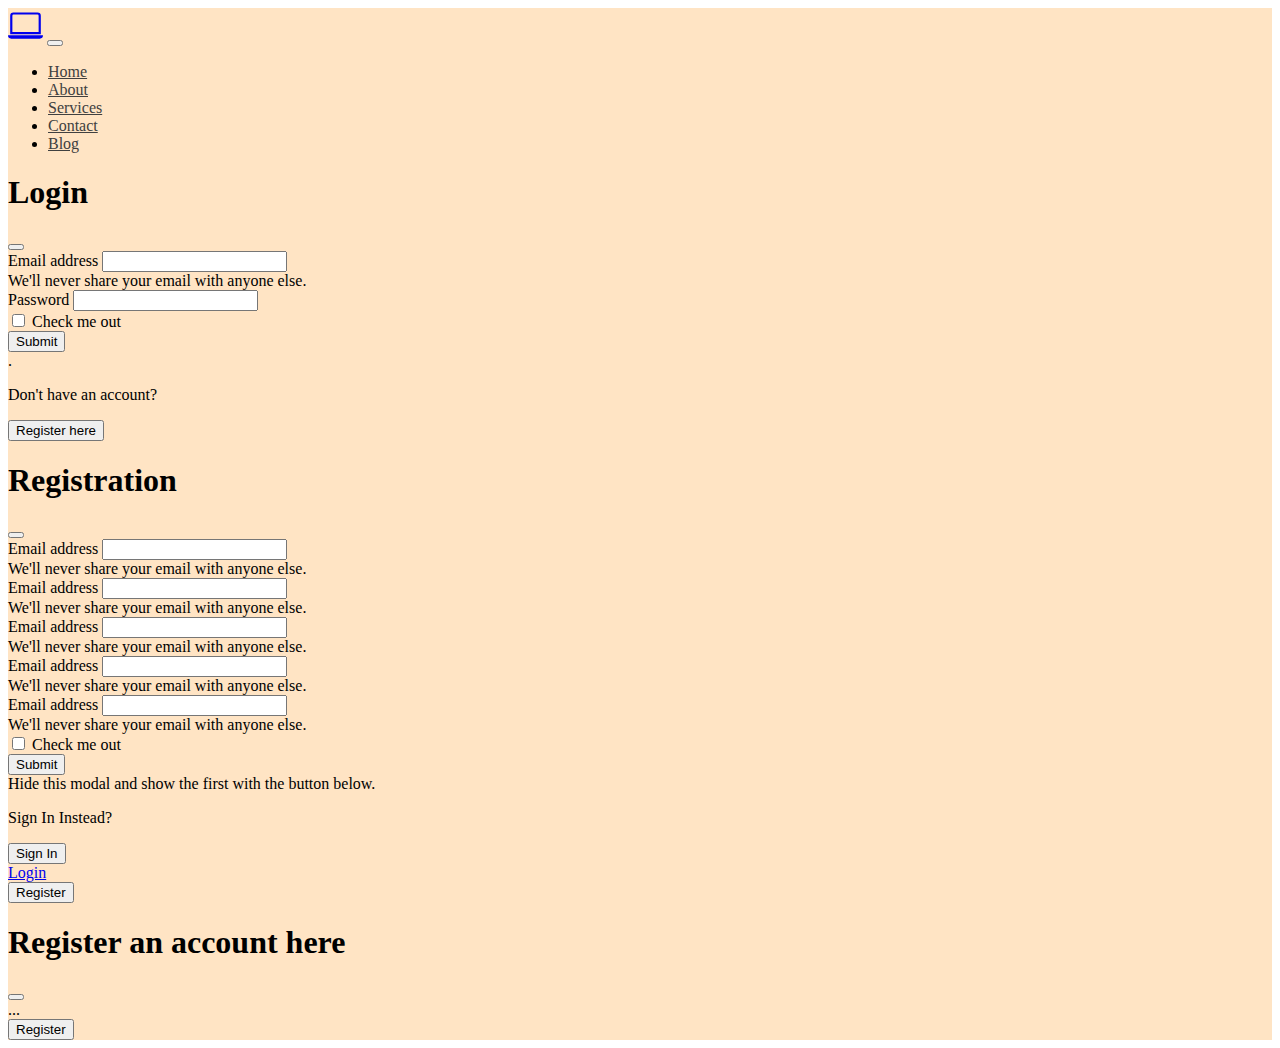
<file: index.html>
<!DOCTYPE html>
<html lang="en">
<head>
    <meta charset="UTF-8">
    <meta http-equiv="X-UA-Compatible" content="IE=edge">
    <meta name="viewport" content="width=device-width, initial-scale=1.0">
    <title>Document</title>
    <link rel="stylesheet" href="index.css">
    <!-- CSS only -->
    <link href="https://cdn.jsdelivr.net/npm/bootstrap@5.2.2/dist/css/bootstrap.min.css" rel="stylesheet" integrity="sha384-Zenh87qX5JnK2Jl0vWa8Ck2rdkQ2Bzep5IDxbcnCeuOxjzrPF/et3URy9Bv1WTRi" crossorigin="anonymous">
    <!-- JavaScript Bundle with Popper -->
   <script src="https://cdn.jsdelivr.net/npm/bootstrap@5.2.2/dist/js/bootstrap.bundle.min.js" integrity="sha384-OERcA2EqjJCMA+/3y+gxIOqMEjwtxJY7qPCqsdltbNJuaOe923+mo//f6V8Qbsw3" crossorigin="anonymous"></script>
   <link rel="stylesheet" href="https://cdn.jsdelivr.net/npm/bootstrap-icons@1.9.1/font/bootstrap-icons.css">

</head>
<body>
    <!-- Nav bar starts here-->
    <section>
        <!-- navbar -->
        <nav class="navbar navbar-expand-lg">
            <div class="container-fluid">
                <!-- icon on the next line-->
                <a class="navbar-brand" href="#"><svg xmlns="http://www.w3.org/2000/svg" width="35" height="35" fill="currentColor" class="bi bi-laptop" viewBox="0 0 16 16">
                    <path d="M13.5 3a.5.5 0 0 1 .5.5V11H2V3.5a.5.5 0 0 1 .5-.5h11zm-11-1A1.5 1.5 0 0 0 1 3.5V12h14V3.5A1.5 1.5 0 0 0 13.5 2h-11zM0 12.5h16a1.5 1.5 0 0 1-1.5 1.5h-13A1.5 1.5 0 0 1 0 12.5z"/>
                  </svg></a>
                <button class="navbar-toggler" type="button" data-bs-toggle="collapse" data-bs-target="#navbarSupportedContent" aria-controls="navbarSupportedContent" aria-expanded="false" aria-label="Toggle navigation">
                <span class="navbar-toggler-icon"></span>
                </button>
                <div class="collapse navbar-collapse" id="navbarSupportedContent">
                <ul class="navbar-nav me-auto mb-2 mb-lg-0">
                    <li class="nav-item">
                    <a class="nav-link active" aria-current="page" href="JOIE.html" >Home</a>
                    </li>
                    <li class="nav-item">
                    <a class="nav-link" href="About.html">About</a>
                    </li>
                    <li class="nav-item">
                    <a class="nav-link" href="Services.html">Services</a>
                    </li>
                    <li class="nav-item">
                    <a class="nav-link" href="Contact.html">Contact</a>
                    </li>
                    <li class="nav-item">
                    <a class="nav-link" href="Blog.html">Blog</a>
                    </li>
                </ul>
                <!--buttons are below this line-->
                    <!-- buttons arent the same size, use external css to customise -->

                <section>
                    <!-- modals are added below this line: "Toggle between modals feature on bootstrap"-->
                    <!--login modal-->
                    <div class="modal fade" id="exampleModalToggle" aria-hidden="true" aria-labelledby="exampleModalToggleLabel" tabindex="-1">
                        <div class="modal-dialog modal-dialog-centered">
                          <div class="modal-content">
                            <div class="modal-header">
                              <h1 class="modal-title fs-5" id="exampleModalToggleLabel">Login</h1>
                              <button type="button" class="btn-close" data-bs-dismiss="modal" aria-label="Close"></button>
                            </div>
                            <div class="modal-body">
                                <form>
                                    <div class="mb-3">
                                      <label for="exampleInputEmail1" class="form-label">Email address</label>
                                      <input type="email" class="form-control" id="exampleInputEmail1" aria-describedby="emailHelp">
                                      <div id="emailHelp" class="form-text">We'll never share your email with anyone else.</div>
                                    </div>
                                    <div class="mb-3">
                                      <label for="exampleInputPassword1" class="form-label">Password</label>
                                      <input type="password" class="form-control" id="exampleInputPassword1">
                                    </div>
                                    <div class="mb-3 form-check">
                                      <input type="checkbox" class="form-check-input" id="exampleCheck1">
                                      <label class="form-check-label" for="exampleCheck1">Check me out</label>
                                    </div>
                                    <button type="submit" class="btn btn-primary">Submit</button>
                                </form>.
                            </div>
                            <div class="modal-footer">
                                <p class="text-muted">Don't have an account? </p>
                              <button class="btn btn-primary" data-bs-target="#exampleModalToggle2" data-bs-toggle="modal"> Register here </button>
                            </div>
                          </div>
                        </div>
                      </div>
                      <!-- start of the Login -> registration phase of the modal 1 -->
                      <div class="modal fade" id="exampleModalToggle2" aria-hidden="true" aria-labelledby="exampleModalToggleLabel2" tabindex="-1">
                        <div class="modal-dialog modal-dialog-centered">
                          <div class="modal-content">
                            <div class="modal-header">
                              <h1 class="modal-title fs-5" id="exampleModalToggleLabel2">Registration</h1>
                              <button type="button" class="btn-close" data-bs-dismiss="modal" aria-label="Close"></button>
                            </div>
                            <div class="modal-body">
                                
                                
                        <!--form goes here-->
                            <div class="container text-center">
                                <div class="row">
                                    <div class="col">
                                        <!--input first name and last name -->
                                        <form>
                                            <div class="mb-3">
                                              <label for="exampleInputEmail1" class="form-label">Email address</label>
                                              <input type="email" class="form-control" id="exampleInputEmail1" aria-describedby="emailHelp">
                                              <div id="emailHelp" class="form-text">We'll never share your email with anyone else.</div>
                                            </div>
                                        </form>
                                    </div>
                                    <div class="col">
                                        <form>
                                            <div class="mb-3">
                                              <label for="exampleInputEmail1" class="form-label">Email address</label>
                                              <input type="email" class="form-control" id="exampleInputEmail1" aria-describedby="emailHelp">
                                              <div id="emailHelp" class="form-text">We'll never share your email with anyone else.</div>
                                            </div>
                                        </form>
                                    </div>
                                </div>
                                <div class="row">
                                    <!-- input email address/username -->
                                    <div class="col">
                                        <form>
                                            <div class="mb-3">
                                              <label for="exampleInputEmail1" class="form-label">Email address</label>
                                              <input type="email" class="form-control" id="exampleInputEmail1" aria-describedby="emailHelp">
                                              <div id="emailHelp" class="form-text">We'll never share your email with anyone else.</div>
                                            </div>
                                    </div>
                                </div>
                                <div class="row">
                                    <div class="col">
                                        <form>
                                            <div class="mb-3">
                                              <label for="exampleInputEmail1" class="form-label">Email address</label>
                                              <input type="email" class="form-control" id="exampleInputEmail1" aria-describedby="emailHelp">
                                              <div id="emailHelp" class="form-text">We'll never share your email with anyone else.</div>
                                            </div>
                                        </form>
                                    </div>
                                    <div class="col">
                                        <form>
                                            <div class="mb-3">
                                              <label for="exampleInputEmail1" class="form-label">Email address</label>
                                              <input type="email" class="form-control" id="exampleInputEmail1" aria-describedby="emailHelp">
                                              <div id="emailHelp" class="form-text">We'll never share your email with anyone else.</div>
                                            </div>
                                        </form>
                                    </div>
                                </div>
                                <div class="row">
                                    <div class="col">
                                        <div class="mb-3 form-check">
                                            <input type="checkbox" class="form-check-input" id="exampleCheck1">
                                            <label class="form-check-label" for="exampleCheck1">Check me out</label>
            
                                          </div>
                                          <button type="submit" class="btn btn-primary">Submit</button>
                                          
                                    </div>
                                </div>
                            </div>
                              Hide this modal and show the first with the button below.
                            </div>
                            <div class="modal-footer">
                                <p class="text-muted"> Sign In Instead? </p>
                              <button class="btn btn-primary" data-bs-target="#exampleModalToggle2" data-bs-toggle="modal"> Sign In  </button>
                            </div>
                          </div>
                        </div>
                      </div>
                      <a class="btn btn-primary me-3" data-bs-toggle="modal" href="#exampleModalToggle" role="button"> Login </a>
                    </div>
                    
                   <!-- Button trigger modal for register -->
                    <button type="button" class="btn btn-primary" data-bs-toggle="modal" data-bs-target="#staticBackdrop">
                        Register
                    </button>
                    
                    <!-- Modal -->
                    <div class="modal fade" id="staticBackdrop" data-bs-backdrop="static" data-bs-keyboard="false" tabindex="-1" aria-labelledby="staticBackdropLabel" aria-hidden="true">
                        <div class="modal-dialog modal-dialog-centered">
                        <div class="modal-content">
                            <div class="modal-header">
                            <h1 class="modal-title fs-5" id="staticBackdropLabel">Register an account here </h1>
                            <button type="button" class="btn-close" data-bs-dismiss="modal" aria-label="Close"></button>
                            </div>
                            <div class="modal-body">
                            ...



                            
                            </div>
                            <div class="modal-footer">
                            <button type="button" class="btn btn-primary" type="submit">Register</button>
                            </div>
                        </div>
                        </div>
                    </div>
                </section>
                
                
            </div>
        </nav>
    </section>

    
</body>
</html>
</file>
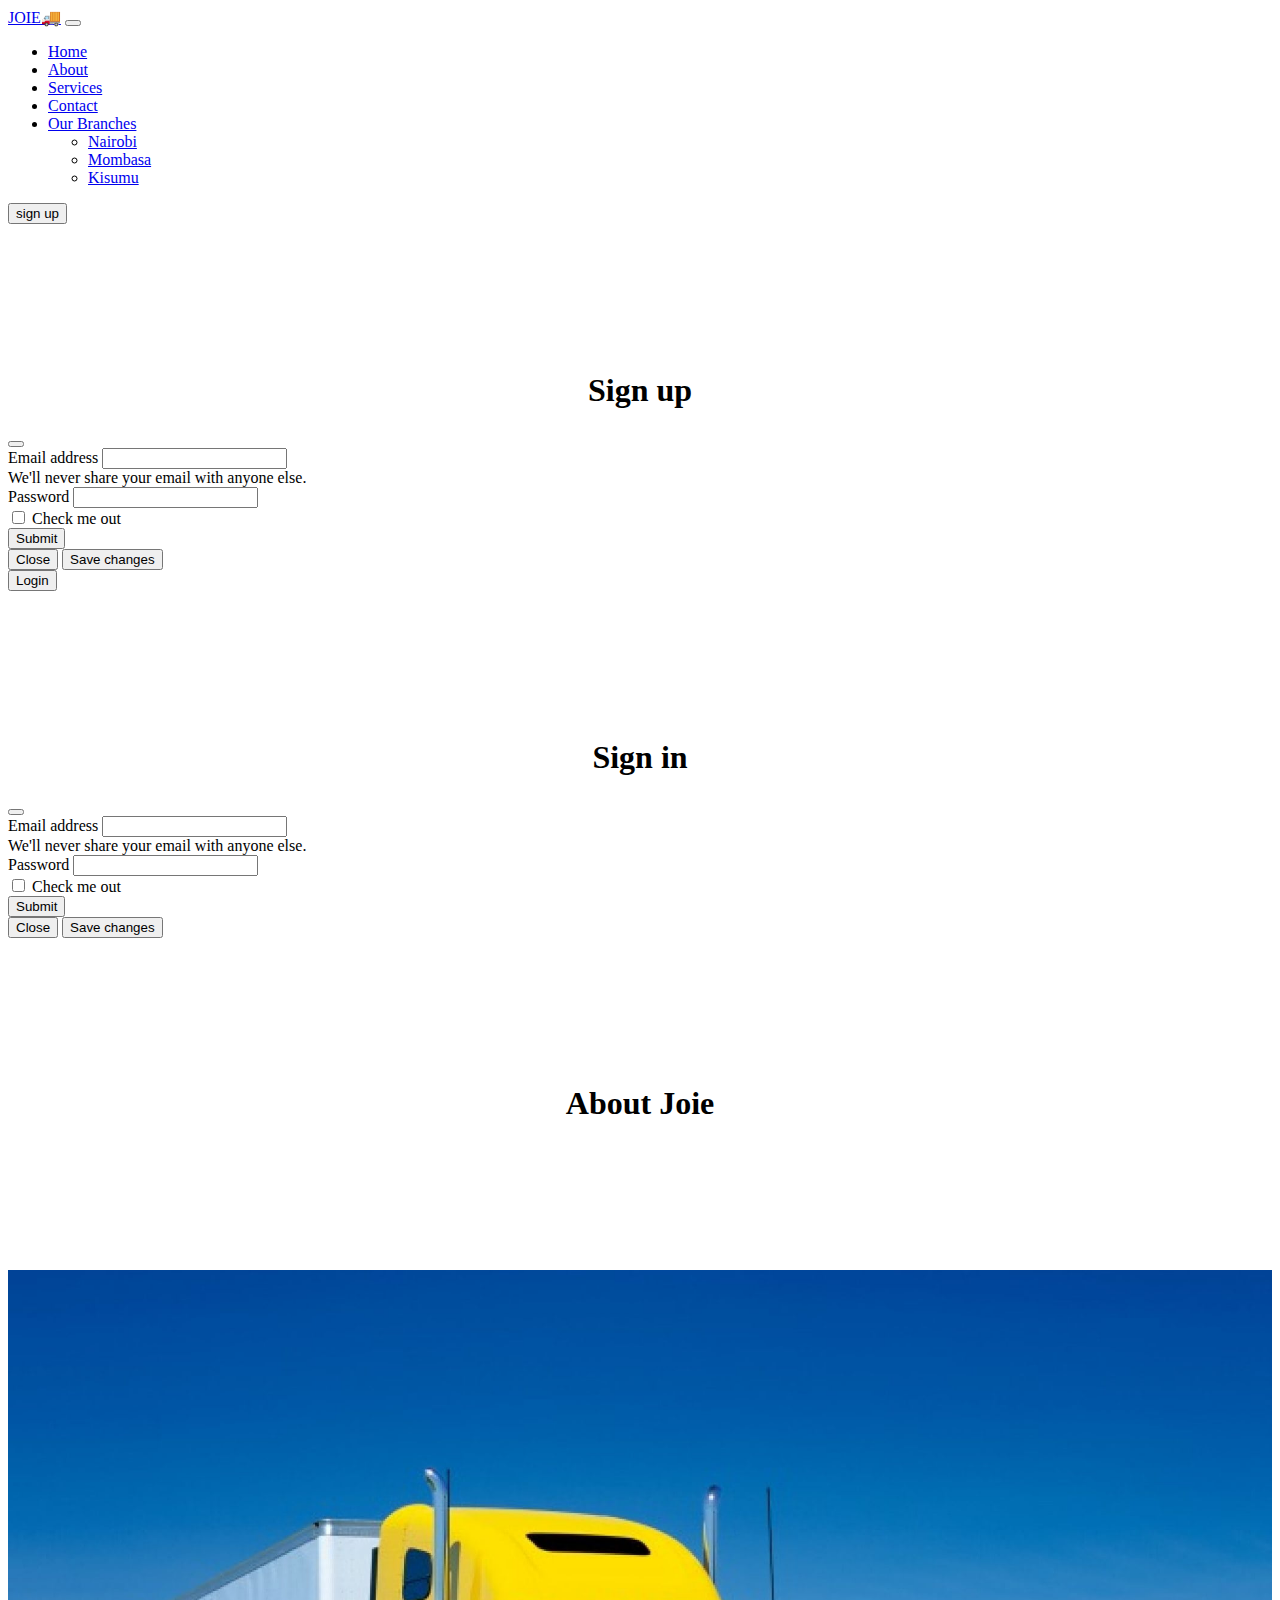
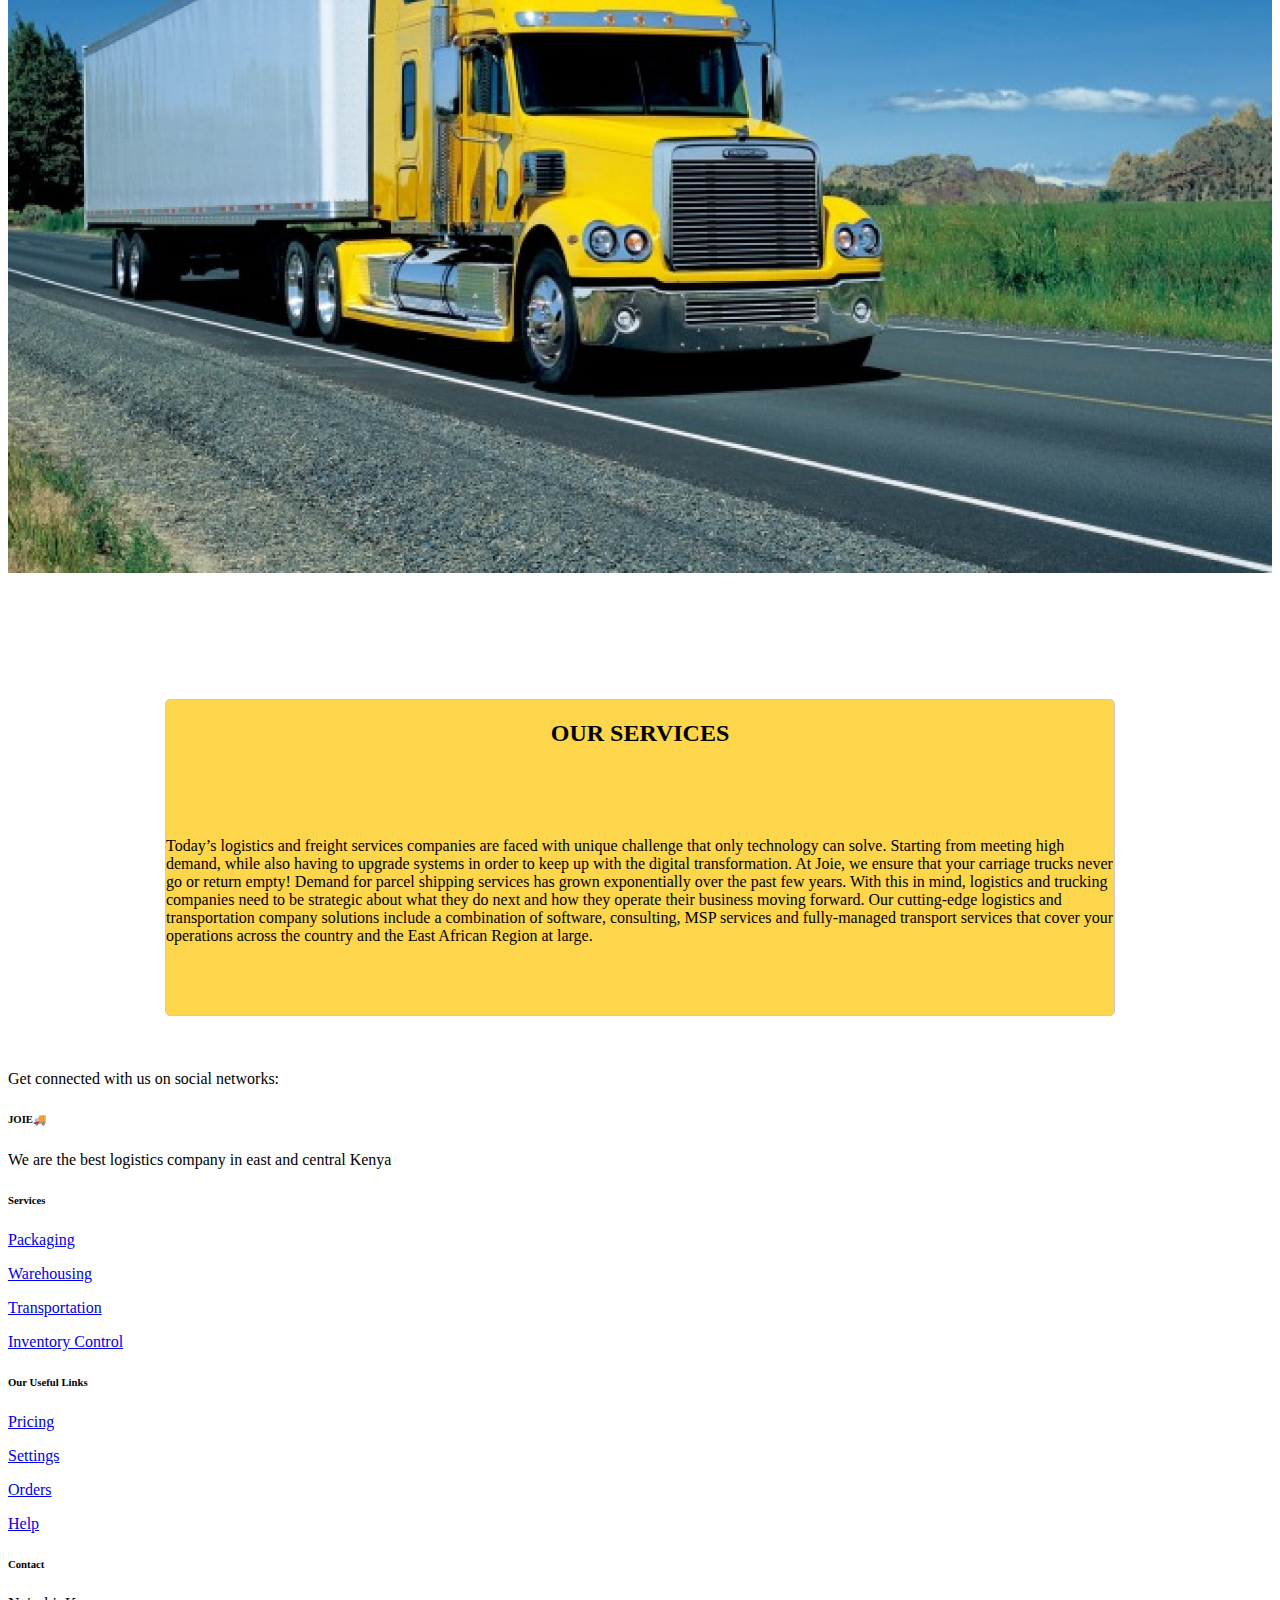
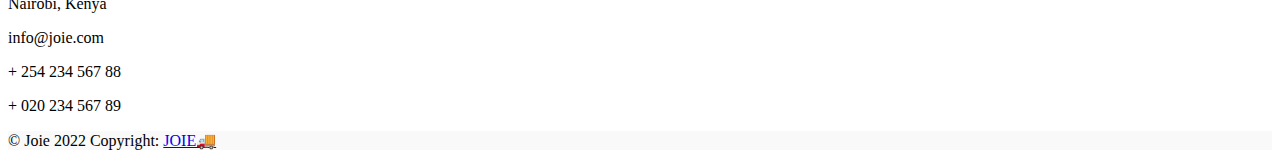
<file: about.html>
<!DOCTYPE html>
<html lang="en">
<head>
    <meta charset="UTF-8">
    <meta http-equiv="X-UA-Compatible" content="IE=edge">
    <meta name="viewport" content="width=device-width, initial-scale=1.0">
    <title>About Joie</title>
    <link href="https://cdn.jsdelivr.net/npm/bootstrap@5.2.2/dist/css/bootstrap.min.css" rel="stylesheet" integrity="sha384-Zenh87qX5JnK2Jl0vWa8Ck2rdkQ2Bzep5IDxbcnCeuOxjzrPF/et3URy9Bv1WTRi" crossorigin="anonymous">
    <link rel="stylesheet" href="about.css">
</head>
<body>


<!-- Navigation Bar Starts Here -->
<nav class="navbar navbar-expand-lg bg-warning shadow-lg">
    <div class="container-fluid">
        <a class="navbar-brand" href="#">JOIE&#128666</a>
        <button class="navbar-toggler" type="button" data-bs-toggle="collapse" data-bs-target="#navbarSupportedContent" aria-controls="navbarSupportedContent" aria-expanded="false" aria-label="Toggle navigation">
            <span class="navbar-toggler-icon"></span>
        </button>
        <div class="collapse navbar-collapse" id="navbarSupportedContent">
            <ul class="navbar-nav me-auto mb-2 mb-lg-0">
            <li class="nav-item">
                <a class="nav-link active" aria-current="page" href="index.html">Home</a>
            </li>
            <li class="nav-item">
                <a class="nav-link active" href="about.html">About</a>
            </li>
            <li class="nav-item">
                <a class="nav-link active" href="services.html">Services</a>
            </li>
            <li class="nav-item">
                <a class="nav-link active" href="contact.html">Contact</a>
            </li>
            <li class="nav-item dropdown">
                <a class="nav-link dropdown-toggle" href="#" role="button" data-bs-toggle="dropdown" aria-expanded="false">
                Our Branches
                </a>
                <ul class="dropdown-menu">
                <li><a class="dropdown-item" href="#">Nairobi</a></li>
                <li><a class="dropdown-item" href="#">Mombasa</a></li>
                <li><a class="dropdown-item" href="#">Kisumu</a></li>
                </ul>
            </li>
            </ul>
            <!-- Button trigger modal -->
<button type="button" class="btn btn-primary" data-bs-toggle="modal" data-bs-target="#exampleModal">
    sign up
</button>

<!-- Modal -->
<div class="modal fade" id="exampleModal" tabindex="-1" aria-labelledby="exampleModalLabel" aria-hidden="true">
    <div class="modal-dialog">
    <div class="modal-content">
        <div class="modal-header">
        <h1 class="modal-title fs-5" id="exampleModalLabel">Sign up</h1>
        <button type="button" class="btn-close" data-bs-dismiss="modal" aria-label="Close"></button>
        </div>
        <div class="modal-body">
            <form>
                <div class="mb-3">
                <label for="exampleInputEmail1" class="form-label">Email address</label>
                <input type="email" class="form-control" id="exampleInputEmail1" aria-describedby="emailHelp">
                <div id="emailHelp" class="form-text">We'll never share your email with anyone else.</div>
                </div>
                <div class="mb-3">
                <label for="exampleInputPassword1" class="form-label">Password</label>
                <input type="password" class="form-control" id="exampleInputPassword1">
                </div>
                <div class="mb-3 form-check">
                <input type="checkbox" class="form-check-input" id="exampleCheck1">
                <label class="form-check-label" for="exampleCheck1">Check me out</label>
                </div>
                <button type="submit" class="btn btn-primary">Submit</button>
            </form>
        </div>
        <div class="modal-footer">
        <button type="button" class="btn btn-secondary" data-bs-dismiss="modal">Close</button>
        <button type="button" class="btn btn-primary">Save changes</button>
        </div>
    </div>
    </div>
</div>
        </div>
        </div>
        <!-- Button trigger modal -->
<button type="button" class="btn btn-primary" data-bs-toggle="modal" data-bs-target="#exampleModal">
    Login
</button>

<!-- Modal -->
<div class="modal fade" id="exampleModal" tabindex="-1" aria-labelledby="exampleModalLabel" aria-hidden="true">
    <div class="modal-dialog">
    <div class="modal-content">
        <div class="modal-header">
        <h1 class="modal-title fs-5" id="exampleModalLabel">Sign in</h1>
        <button type="button" class="btn-close" data-bs-dismiss="modal" aria-label="Close"></button>
        </div>
        <div class="modal-body">
            <form>
                <div class="mb-3">
                <label for="exampleInputEmail1" class="form-label">Email address</label>
                <input type="email" class="form-control" id="exampleInputEmail1" aria-describedby="emailHelp">
                <div id="emailHelp" class="form-text">We'll never share your email with anyone else.</div>
                </div>
                <div class="mb-3">
                <label for="exampleInputPassword1" class="form-label">Password</label>
                <input type="password" class="form-control" id="exampleInputPassword1">
                </div>
                <div class="mb-3 form-check">
                <input type="checkbox" class="form-check-input" id="exampleCheck1">
                <label class="form-check-label" for="exampleCheck1">Check me out</label>
                </div>
                <button type="submit" class="btn btn-primary">Submit</button>
            </form>
        </div>
        <div class="modal-footer">
        <button type="button" class="btn btn-secondary" data-bs-dismiss="modal">Close</button>
        <button type="button" class="btn btn-primary">Save changes</button>
        </div>
    </div>
    </div>
</div>
    </nav>

<!-- Navigation Ends Here -->



<!-- About Displayable Body Content -->

    <div>
    <div>
        <h1>About Joie</h1>
    </div>

    <div>
        <img src="peakpx.jpg" alt="">
    </div>

    <div class="about-text">
        <h2>
            OUR SERVICES
        </h2> <br><br><br>

        <p>
            Today’s logistics and freight services companies are faced with unique challenge that only technology can solve. Starting from meeting high demand, while also having to upgrade systems in order to keep up with the digital transformation. At Joie, we ensure that your carriage trucks never go or return empty! Demand for parcel shipping services has grown exponentially over the past few years. With this in mind, logistics and trucking companies need to be strategic about what they do next and how they operate their business moving forward.
            Our cutting-edge logistics and transportation company solutions include a combination of software, consulting, MSP services and fully-managed transport services that cover your operations across the country and the East African Region at large.
        </p> <br><br><br>
    </div>
    </div>
<br><br><br>

<!-- Footer Starts Here-->
<footer class="text-center text-lg-start bg-warning text-muted">
    <!-- Section: Social media -->
    <section class="d-flex justify-content-center justify-content-lg-between p-4 border-bottom">
        <!-- Left -->
        <div class="me-5 d-none d-lg-block">
            <span>Get connected with us on social networks:</span>
        </div>
        <!-- Left -->
    
        <!-- Right -->
        <div>
            <a href="" class="me-4 link-secondary">
            <i class="fab fa-facebook-f"></i>
            </a>
            <a href="" class="me-4 link-secondary">
            <i class="fab fa-twitter"></i>
            </a>
            <a href="" class="me-4 link-secondary">
            <i class="fab fa-google"></i>
            </a>
            <a href="" class="me-4 link-secondary">
            <i class="fab fa-instagram"></i>
            </a>
            <a href="" class="me-4 link-secondary">
            <i class="fab fa-linkedin"></i>
            </a>
            <a href="" class="me-4 link-secondary">
            <i class="fab fa-github"></i>
            </a>
        </div>
        <!-- Right -->
        </section>
        <!-- Section: Social media -->
    
        <!-- Section: Links  -->
        <section class="">
        <div class="container text-center text-md-start mt-5">
            <!-- Grid row -->
            <div class="row mt-3">
            <!-- Grid column -->
            <div class="col-md-3 col-lg-4 col-xl-3 mx-auto mb-4">
                <!-- Content -->
                <h6 class="text-uppercase fw-bold mb-4">
                <i class="fas fa-gem me-3 text-secondary"></i>JOIE&#128666
                </h6>
                <p>
                We are the best logistics company in east and central Kenya
                </p>
            </div>
            <!-- Grid column -->
    
            <!-- Grid column -->
            <div class="col-md-2 col-lg-2 col-xl-2 mx-auto mb-4">
                <!-- Links -->
                <h6 class="text-uppercase fw-bold mb-4">
                Services
                </h6>
                <p>
                <a href="#!" class="text-reset">Packaging</a>
                </p>
                <p>
                <a href="#!" class="text-reset">Warehousing</a>
                </p>
                <p>
                <a href="#!" class="text-reset">Transportation</a>
                </p>
                <p>
                <a href="#!" class="text-reset">Inventory Control</a>
                </p>
            </div>
            <!-- Grid column -->
    
            <!-- Grid column -->
            <div class="col-md-3 col-lg-2 col-xl-2 mx-auto mb-4">
                <!-- Links -->
                <h6 class="text-uppercase fw-bold mb-4">
                Our Useful Links
                </h6>
                <p>
                <a href="#!" class="text-reset">Pricing</a>
                </p>
                <p>
                <a href="#!" class="text-reset">Settings</a>
                </p>
                <p>
                <a href="#!" class="text-reset">Orders</a>
                </p>
                <p>
                <a href="#!" class="text-reset">Help</a>
                </p>
            </div>
            <!-- Grid column -->
    
            <!-- Grid column -->
            <div class="col-md-4 col-lg-3 col-xl-3 mx-auto mb-md-0 mb-4">
                <!-- Links -->
                <h6 class="text-uppercase fw-bold mb-4">Contact</h6>
                <p><i class="fas fa-home me-3 text-secondary"></i> Nairobi, Kenya</p>
                <p>
                <i class="fas fa-envelope me-3 text-secondary"></i>
                info@joie.com
                </p>
                <p><i class="fas fa-phone me-3 text-secondary"></i> + 254 234 567 88</p>
                <p><i class="fas fa-print me-3 text-secondary"></i> + 020 234 567 89</p>
            </div>
            <!-- Grid column -->
            </div>
            <!-- Grid row -->
        </div>
        </section>
        <!-- Section: Links  -->
    
        <!-- Copyright -->
        <div class="text-center p-4" style="background-color: rgba(0, 0, 0, 0.025);">
        ©  Joie 2022 Copyright:
        <a class="text-reset fw-bold" href="https://mdbootstrap.com/">JOIE&#128666</a>
        </div>
        <!-- Copyright -->
    </footer>

    <!-- Footer -->

</body>
</html>
</file>
<file: index.css>
.navbar {
   background-color: bisque;
}

.container-fluid .navbar {
    background-color: bisque;
}

.nav-item a.nav-link {
    color: rgb(64, 64,64);
}

.nav-item a.nav-link:hover{
    color: black;
}
</file>
<file: about.css>
.navbar{
}


h1 {
    text-align: center;
    padding-top: 10%;
}

H2{
    text-align: center;
}

img {
    padding-top: 10%;
    padding-bottom: 10%;
    display: block;
    margin-left: auto;
    margin-right: auto;
    width: 100%;
  }

.about-text{
    background-color: rgb(253, 214, 75);
    border: 1px solid rgb(205, 201, 201);
    border-radius: 5px;
    width: 75%;
    margin: auto;
}
</file>
